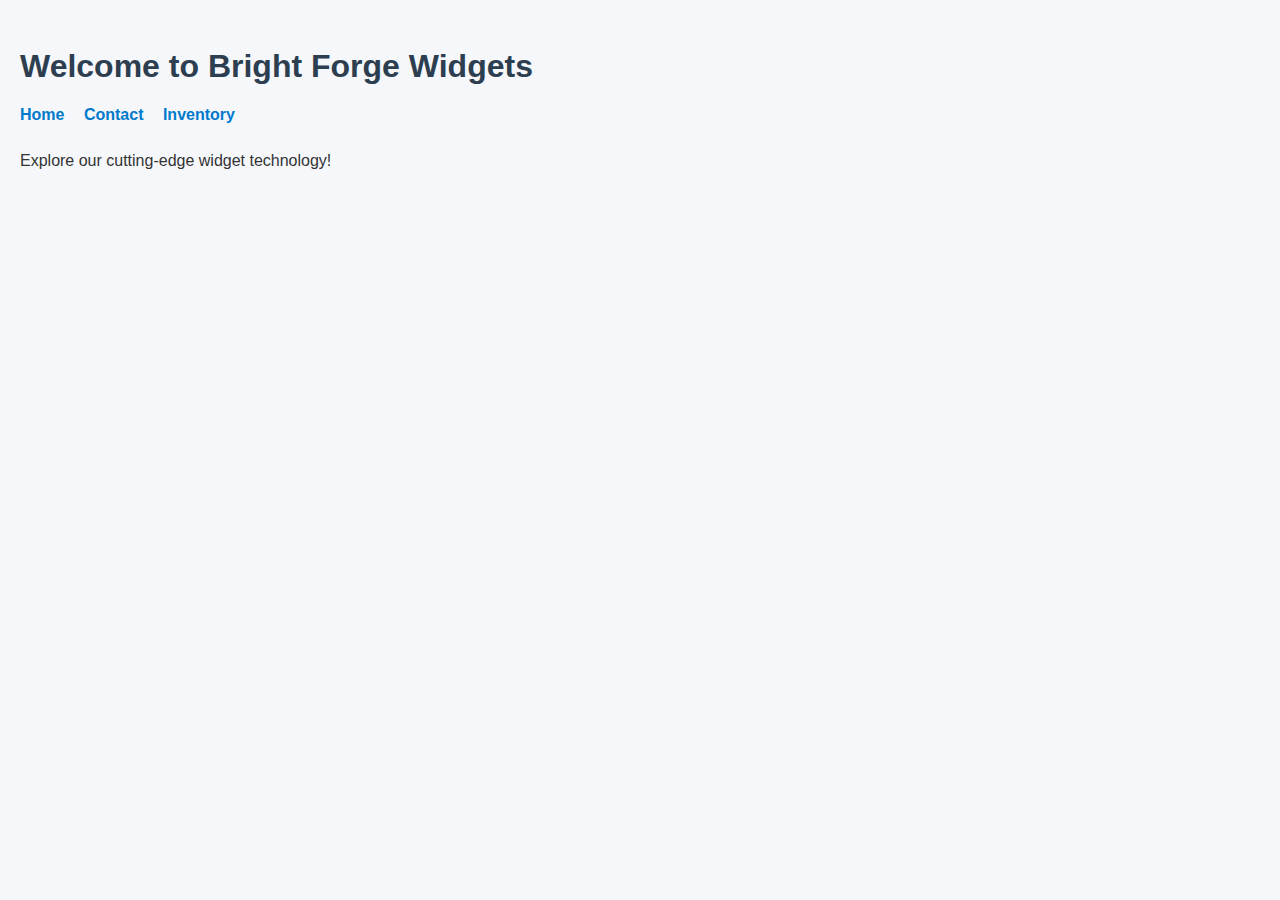
<file: frontend/index.html>
<!-- index.html -->
<!DOCTYPE html>
<html lang="en">
    <head>
        <meta charset="UTF-8">
        <title>BrightForge Widgets</title>
        <link rel="stylesheet" href="css/style.css">
    </head>
    <body>
        <h1>Welcome to Bright Forge Widgets</h1>
        <nav>
            <a href="index.html">Home</a>
            <a href="contact.html">Contact</a>
            <a href="inventory.html">Inventory</a>
        </nav>
        <p>Explore our cutting-edge widget technology!</p>
    </body>
</html>
</file>
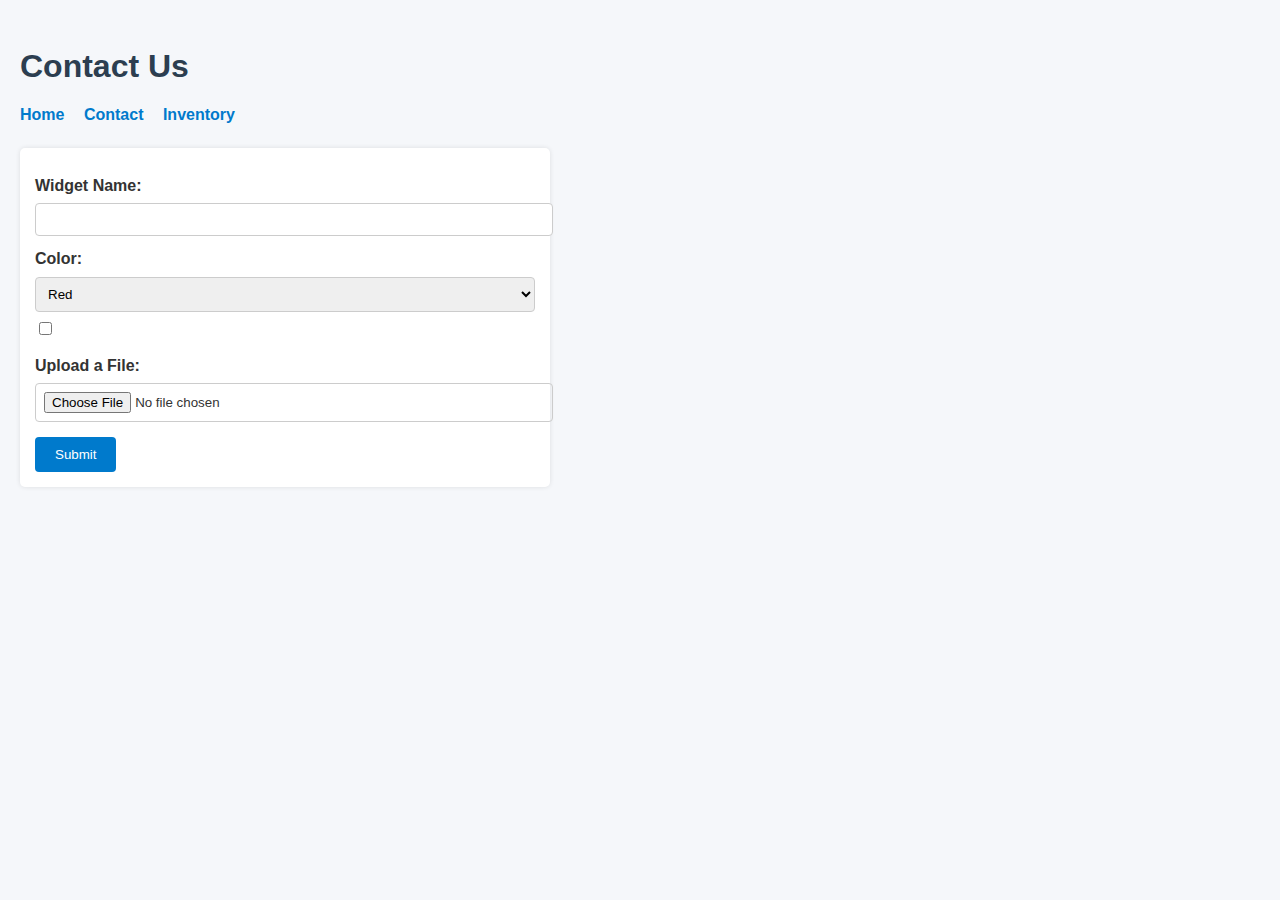
<file: frontend/contact.html>
<!-- contact.html -->
<!DOCTYPE html>
<html lang="en">
<head>
    <meta charset="UTF-8">
    <title>Contact Us - Bright Forge</title>
    <link rel="stylesheet" href="css/style.css">
</head>
<body>
<h1>Contact Us</h1>
<nav>
    <a href="index.html">Home</a>
    <a href="contact.html">Contact</a>
    <a href="inventory.html">Inventory</a>
</nav>

<!-- Form to add new widget -->
<form id="widgetForm" enctype="multipart/form-data">
    <label for="name">Widget Name:</label>
    <input type="text" id="name" name="name"><br>

    <label for="color">Color:</label>
    <select id="color" name="color">
        <option value="red">Red</option>
        <option value="green">Green</option>
        <option value="blue">Blue</option>
        <option value="black">Black</option>
        <option value="clear">Clear</option>
    </select><br>

    <input type="checkbox" id="uploadToggle" name="uploadToggle">
    <label for="uploadToggle">Upload a File:</label>
    <input type="file" id="file" name="file"><br>

    <button type="submit">Submit</button>
</form>

<script src="js/index.js"></script>
</body>
</html>
</file>
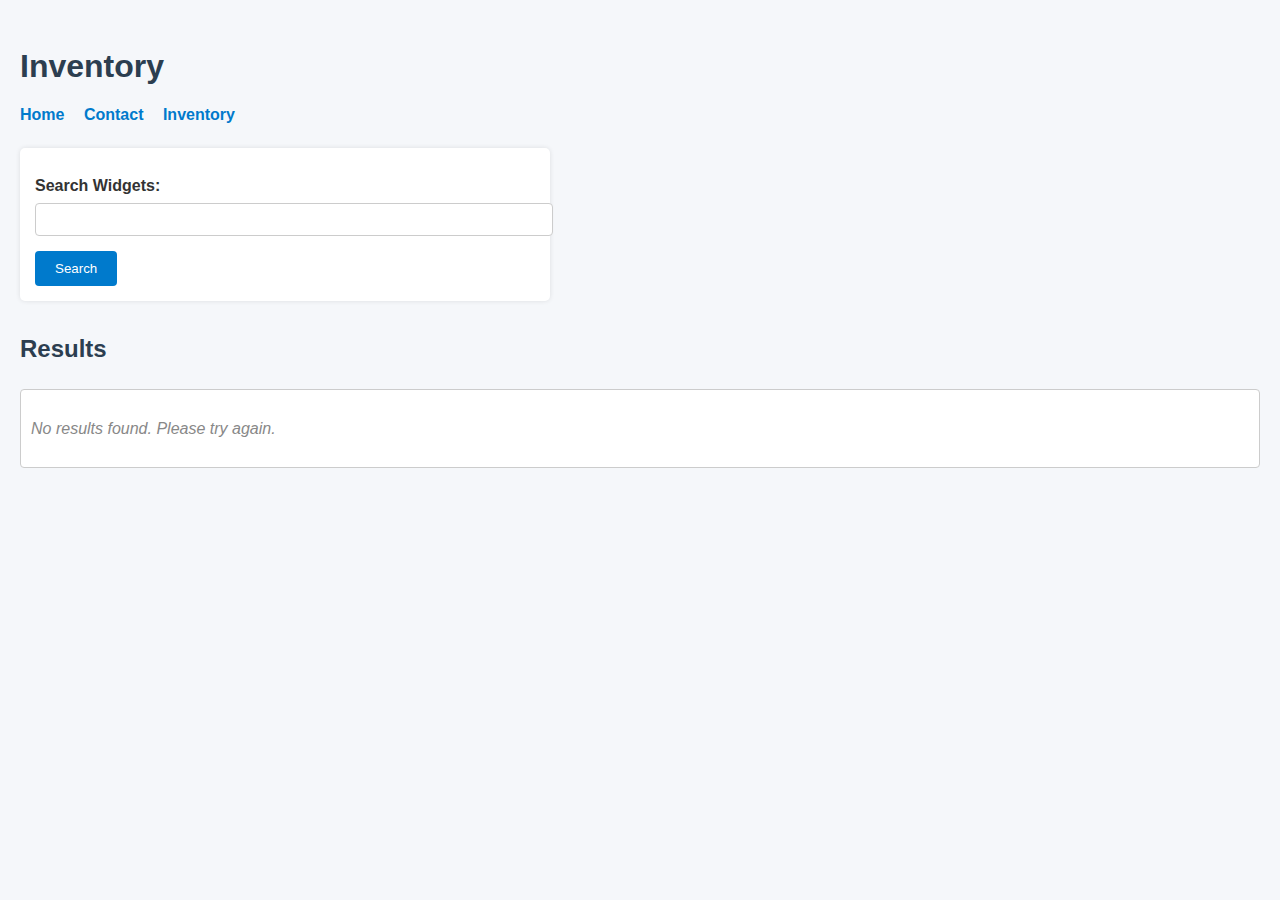
<file: frontend/inventory.html>
<!DOCTYPE html>
<html lang="en">
<head>
    <meta charset="UTF-8">
    <title>Inventory - Bright Forge</title>
    <link rel="stylesheet" href="css/style.css">
</head>
<body>
<h1>Inventory</h1>
<nav>
    <a href="index.html">Home</a>
    <a href="contact.html">Contact</a>
    <a href="inventory.html">Inventory</a>
</nav>

<!-- Search Form -->
<form id="searchForm">
    <label for="searchInput">Search Widgets:</label>
    <input type="text" id="searchInput" name="query">
    <button type="submit">Search</button>
</form>

<!-- Results Heading -->
<h2>Results</h2>

<!-- Results will appear here -->
<div id="inventoryList">
    <p>No results found. Please try again.</p> <!-- Default message for now -->
</div>

<script src="js/index.js"></script>
</body>
</html>
</file>
<file: frontend/css/style.css>
/* Base font and layout */
body {
    font-family: 'Segoe UI', Tahoma, Geneva, Verdana, sans-serif;
    background-color: #f5f7fa;
    color: #333;
    margin: 0;
    padding: 20px;
    line-height: 1.6;
}

/* Headings */
h1, h2 {
    font-family: 'Trebuchet MS', 'Lucida Sans Unicode', 'Lucida Grande', sans-serif;
    color: #2c3e50;
}

h1 {
    font-size: 2em;
    margin-bottom: 0.3em;
}

h2 {
    font-size: 1.5em;
    margin-top: 1.2em;
}

/* Navigation */
nav {
    margin-bottom: 20px;
}

nav a {
    text-decoration: none;
    color: #007acc;
    margin-right: 15px;
    font-weight: bold;
}

nav a:hover {
    text-decoration: underline;
}

/* Paragraph */
p {
    font-size: 1rem;
}

/* Forms */
form {
    background-color: #ffffff;
    padding: 15px;
    border-radius: 5px;
    box-shadow: 0 0 5px rgba(0, 0, 0, 0.1);
    margin-bottom: 20px;
    max-width: 500px;
}

label {
    display: block;
    margin-top: 10px;
    font-weight: bold;
}

input[type="text"],
select,
input[type="file"] {
    width: 100%;
    padding: 8px;
    margin-top: 5px;
    border: 1px solid #ccc;
    border-radius: 4px;
}

input[type="checkbox"] {
    margin-top: 10px;
}

button {
    margin-top: 15px;
    padding: 10px 20px;
    background-color: #007acc;
    color: white;
    border: none;
    border-radius: 4px;
    cursor: pointer;
}

button:hover {
    background-color: #005f99;
}

/* Scrollable inventory list */
#inventoryList {
    max-height: 300px;
    overflow-y: auto;
    padding: 10px;
    background-color: #fff;
    border: 1px solid #ccc;
    border-radius: 4px;
}

/* Default message */
#inventoryList p {
    font-style: italic;
    color: #888;
}
</file>
